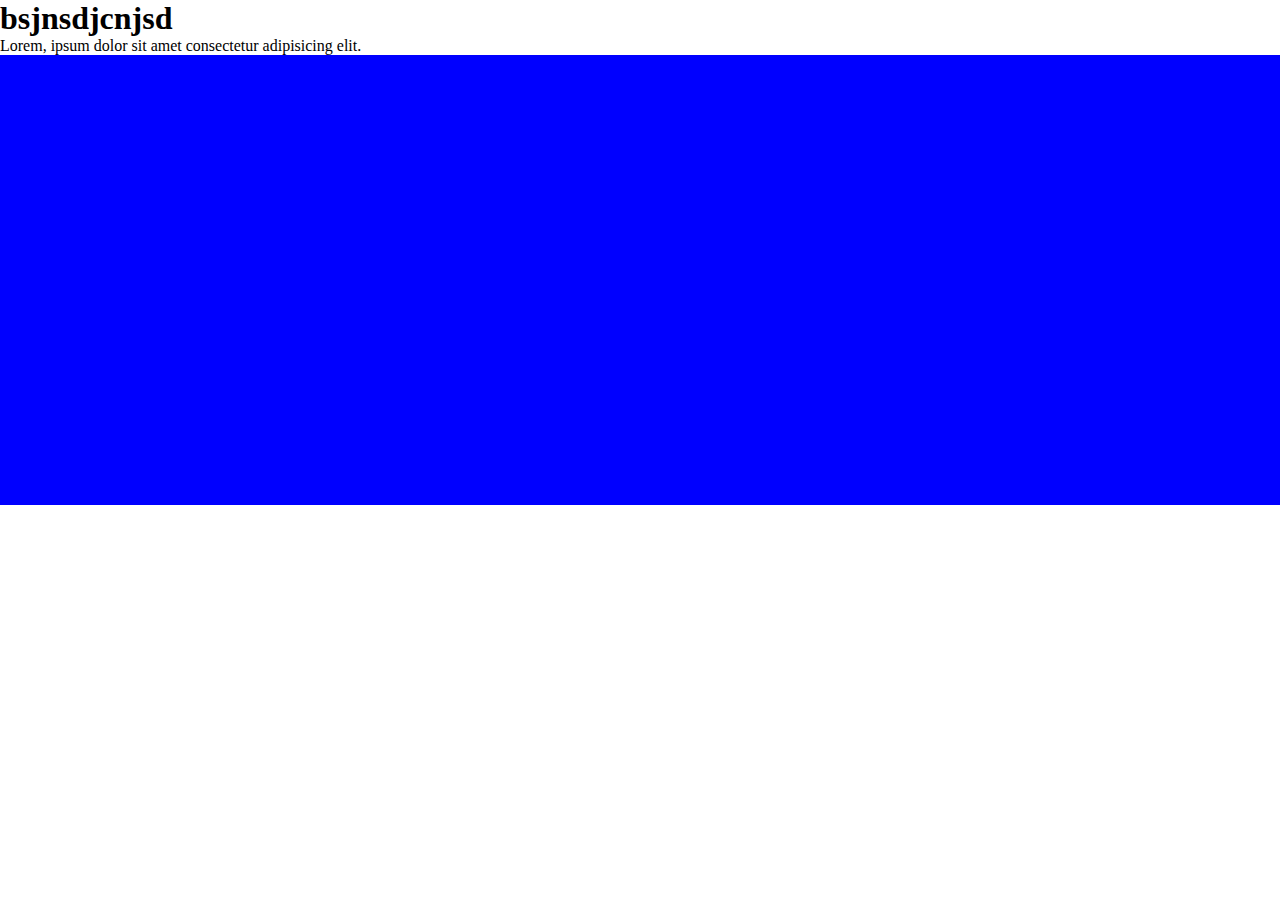
<file: class-3/index.html>
<!DOCTYPE html>
<html lang="en">
<head>
    <meta charset="UTF-8">
    <meta name="viewport" content="width=device-width, initial-scale=1.0">
    <title>Document</title>
    <link rel="stylesheet" href="./index.css">
</head>
<body>
    <h1>bsjnsdjcnjsd</h1>
    <p>Lorem, ipsum dolor sit amet consectetur adipisicing elit.</p>
    <div>
    </div>


</body>
</html>
</file>
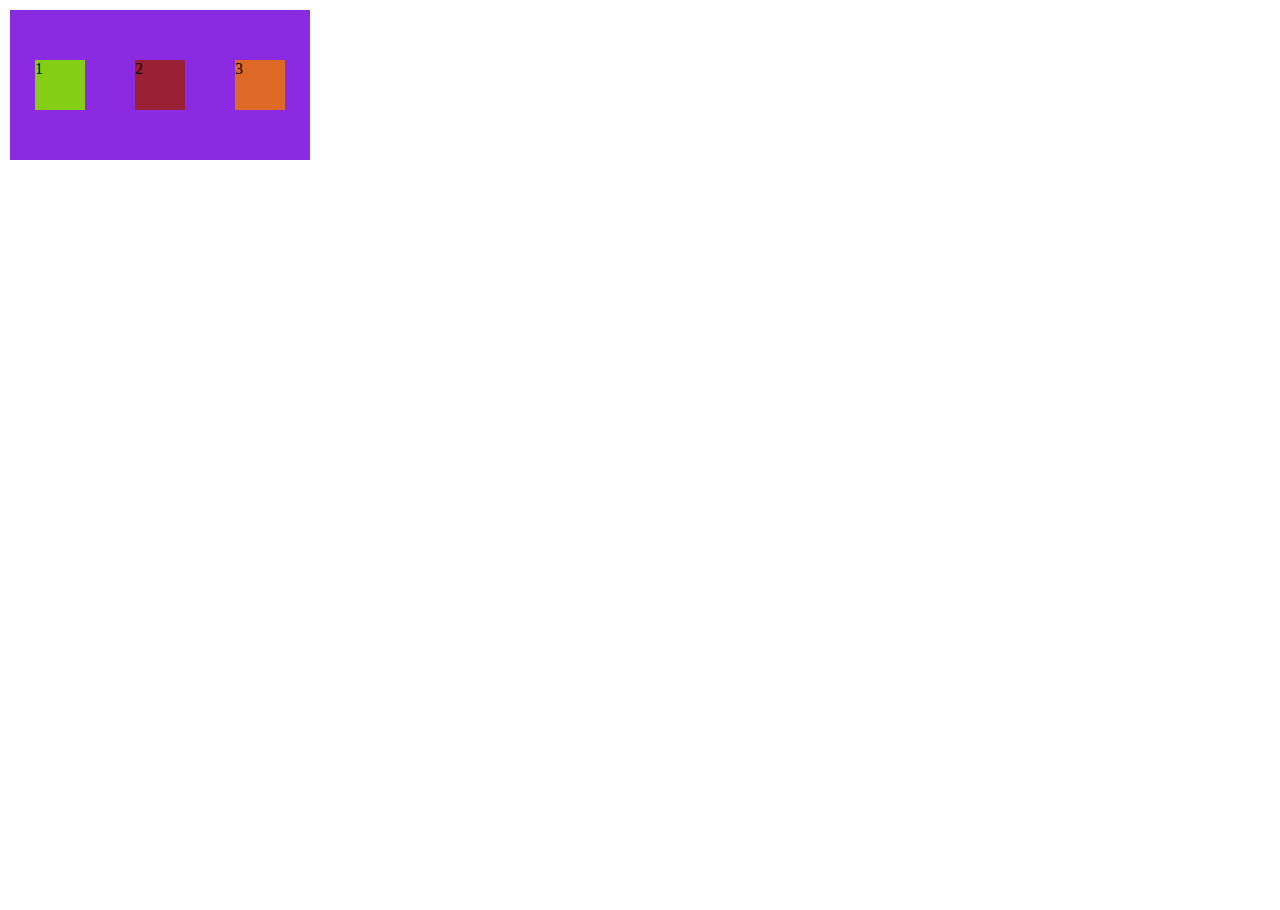
<file: class-5/index.html>
<!DOCTYPE html>
<html lang="en">
<head>
    <meta charset="UTF-8">
    <meta name="viewport" content="width=device-width, initial-scale=1.0">
    <title>Document</title>
    <link rel="stylesheet" href="./index.css">
</head>
<body>
    <div class="parent">
        <div class="child1">1</div>
        <div class="child2">2</div>
        <div class="child3">3</div>
    </div>
</body>
</html>
</file>
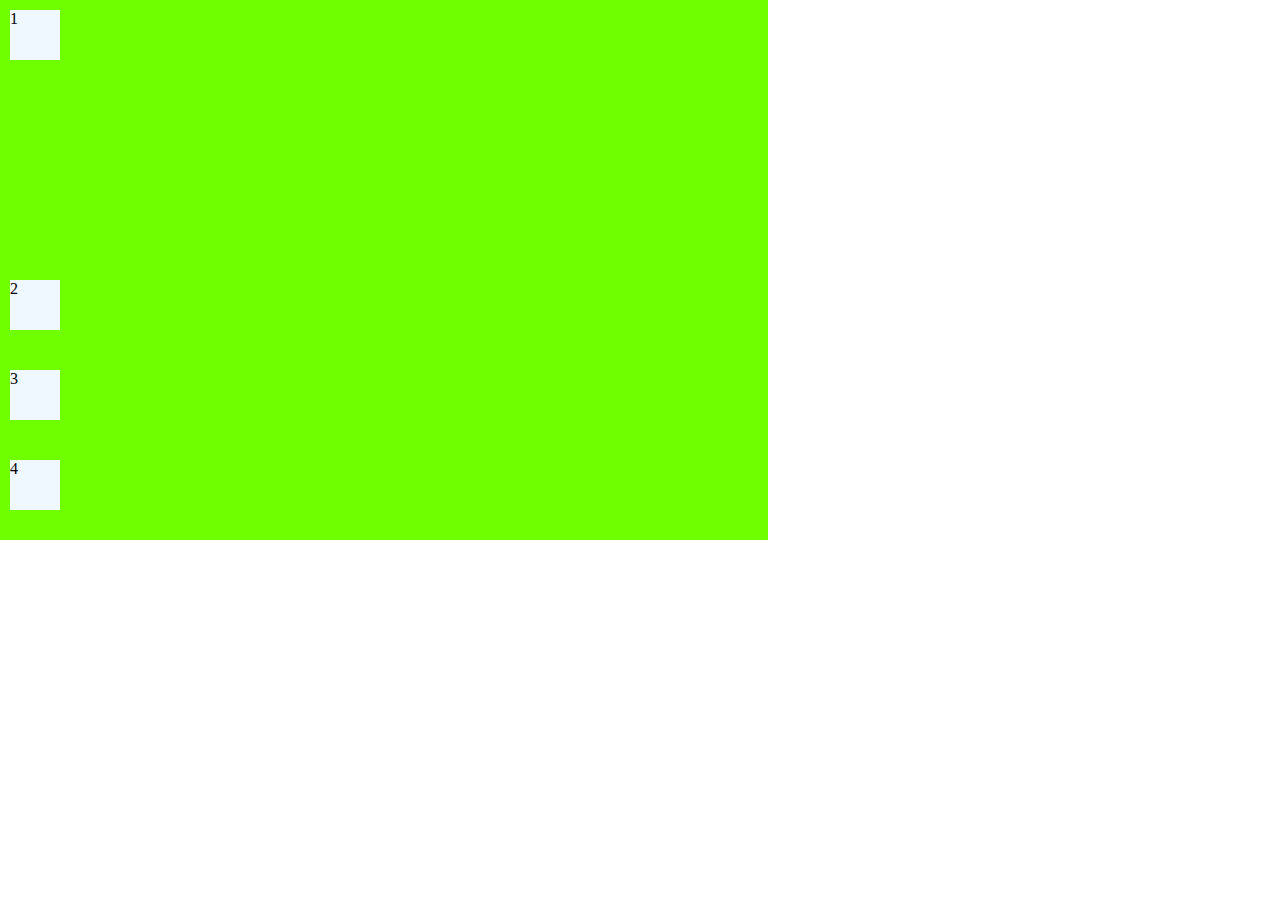
<file: class-7/index.html>
<!DOCTYPE html>
<html lang="en">
<head>
    <meta charset="UTF-8">
    <meta name="viewport" content="width=device-width, initial-scale=1.0">
    <title>Document</title>
    <link rel="stylesheet" href="./index.css">
</head>
<body>
      
    <div class="parent">
        <div class="child1">1</div>
        <div class="child2">2</div>
        <div class="child3">3</div>
        <div class="child4">4</div>
    </div>
</body>
</html>
</file>
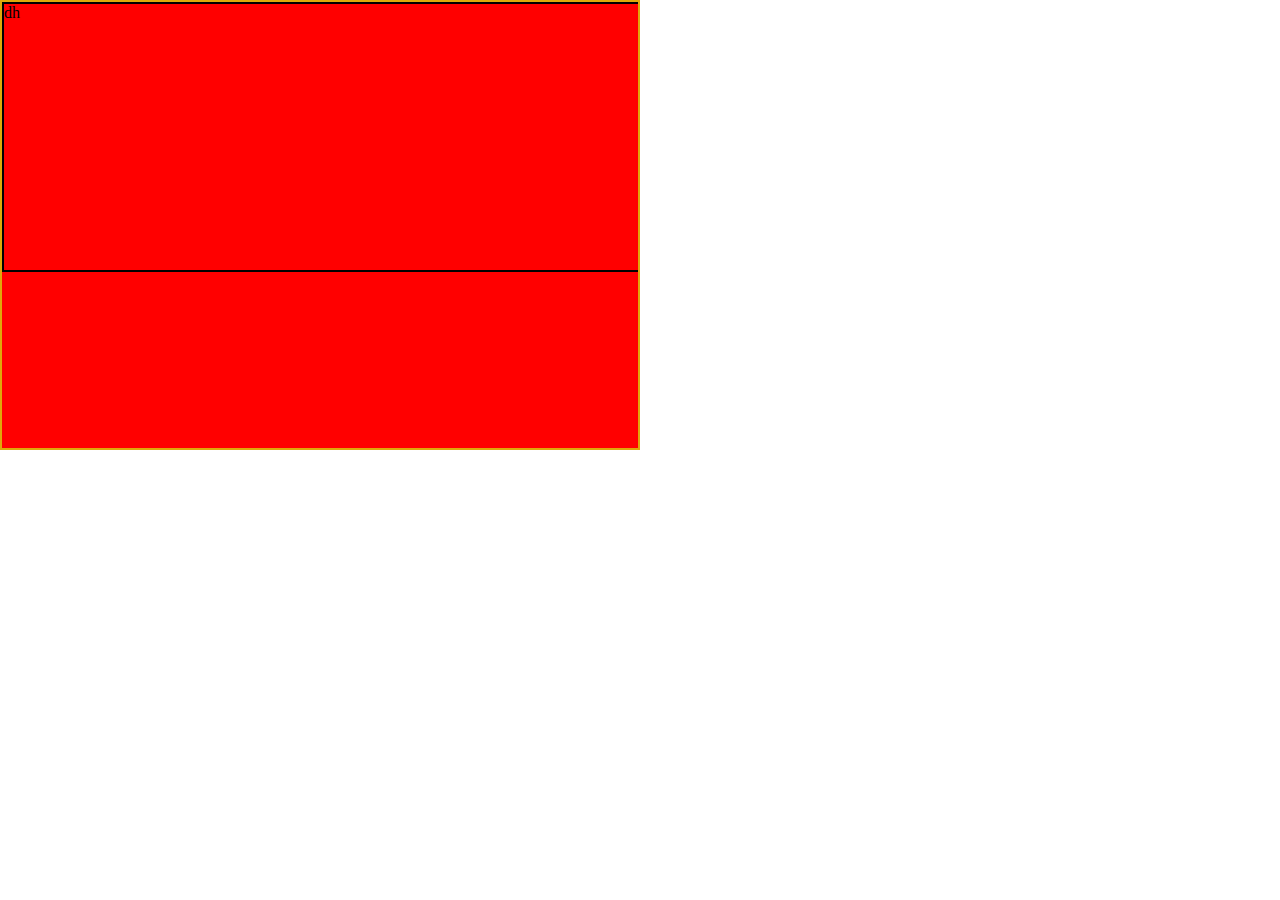
<file: class-4/aashu.html>
<!DOCTYPE html>
<html lang="en">
<head>
    <meta charset="UTF-8">
    <meta name="viewport" content="width=device-width, initial-scale=1.0">
    <title>Document</title>
    <link rel="stylesheet" href="./index.css">
</head>
<body>
    
    <div class="parent">
        <div class="child">
           dh
        </div>
    </div>

</body>
</html>
</file>
<file: class-3/index.css>
*{
    margin: 0;
    padding: 0;
    box-sizing: border-box;
}

html ,body{
    height: 100%;
    width:100%;
}

div{
    height: 50%;
    background-color: blue;
}
</file>
<file: class-5/index.css>
*{
    margin: 0;
    padding: 0;
    box-sizing: border-box;
}

html,body{
    height: 100%;
    width: 100%;
}

.parent{
    display: flex;
    margin: 10px;
    height: 150px;
    width: 300px;
    background-color: blueviolet;
    justify-content:space-around;
    align-items: center;
}
.child1{
    height: 50px;
    width: 50px;
    background-color: rgb(132, 206, 22);
}
.child2{
    height: 50px;
    width: 50px;
    background-color: rgb(154, 33, 53);
}
.child3{
    height: 50px;
    width: 50px;
    background-color: rgb(222, 105, 38);
}
</file>
<file: class-7/index.css>
* {
  margin: 0;
  padding: 0;
  box-sizing: border-box;
}

body,
html {
  height: 100%;
  width: 100%;
}
.parent {
  height: 60%;
  width: 60%;
  background-color: rgb(111, 255, 0);
  display: grid;
  grid-template-columns: 50%;
  grid-template-rows: 50%;

}
.parent div{
    height: 50px;
    width: 50px;
}
.child1 {
  background-color: aliceblue;
  margin: 10px;
}
.child2 {
  background-color: aliceblue;
  margin: 10px;
}
.child3 {
  background-color: aliceblue;
  margin: 10px;
}
.child4 {
  background-color: aliceblue;
  margin: 10px;
}
</file>
<file: class-4/index.css>
*{
    margin:0;
    padding: 0;
    box-sizing: border-box;
}
html,body{
    height: 100%;
    width: 100%;
}

.parent{
  overflow: hidden;
  height: 50vh;
  width: 50vw;
  background-color: red;
  border:2px solid rgb(224, 167, 10);
}
.child{
  height: 30vh;
  width: 60vw;
  background-color: rgba(134, 197, 46, 0);
  border:2px solid black;
}
</file>
